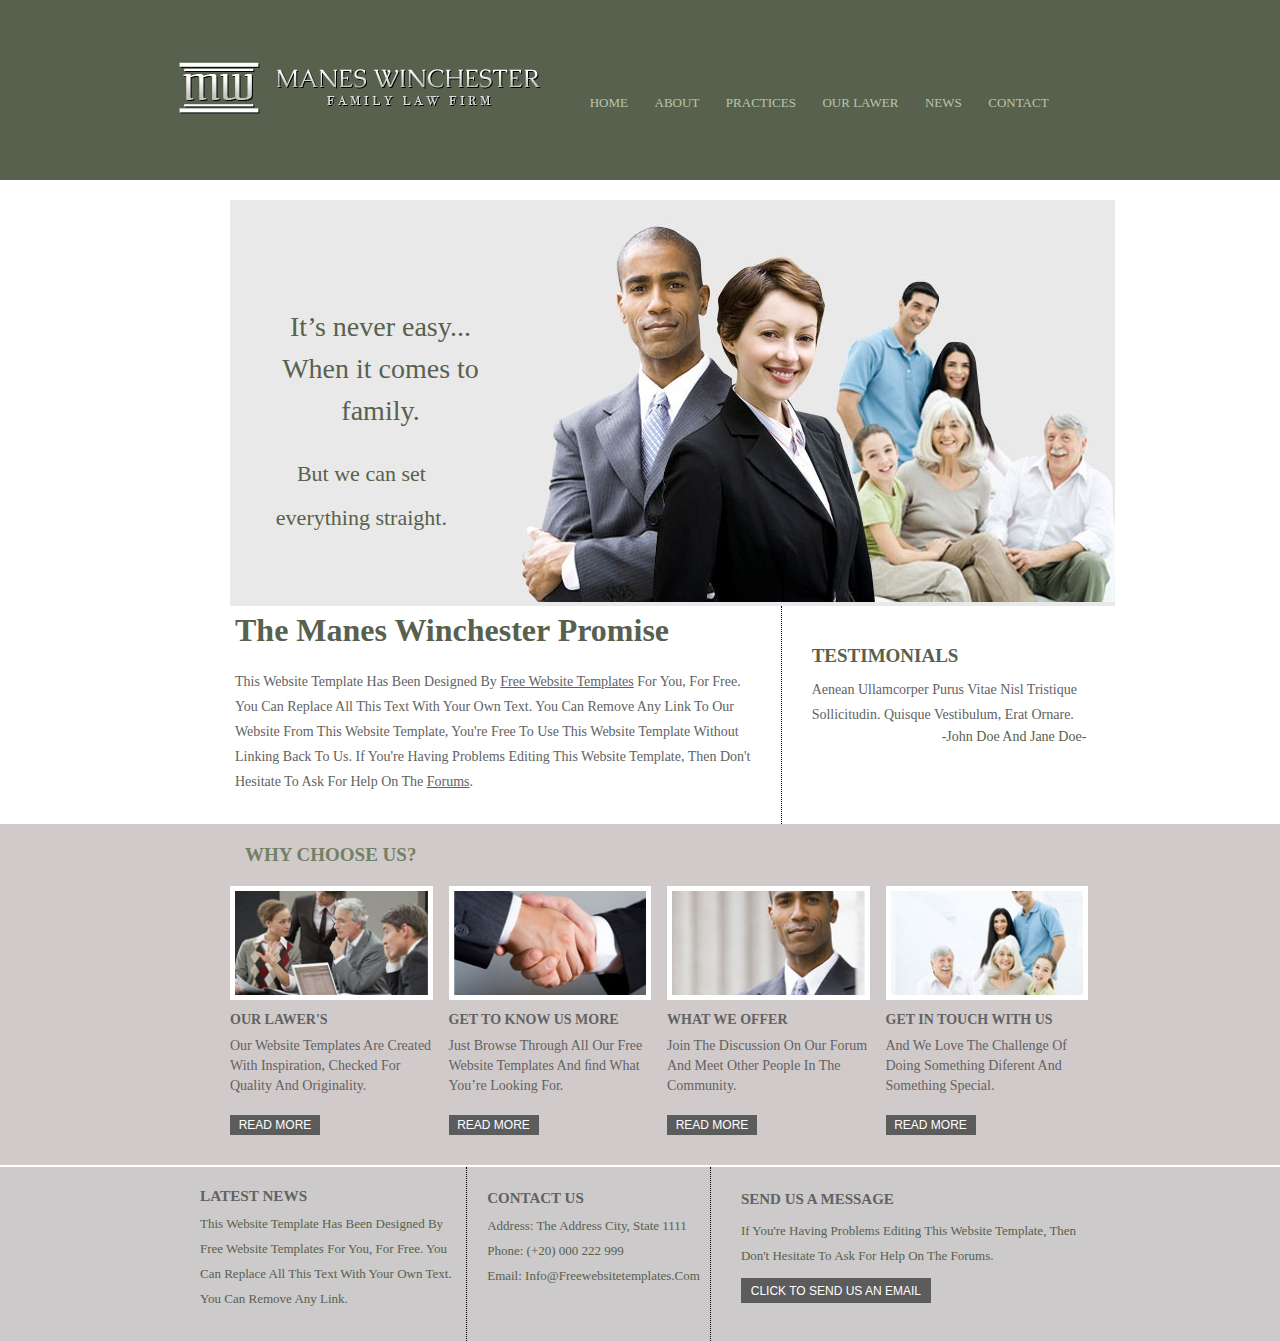
<file: index.html>
<!DOCTYPE html>
<html lang="en">

<head>
    <meta charset="UTF-8">
    <meta name="viewport" content="width=device-width, initial-scale=1.0">
    <title>law</title>
    <link rel="stylesheet" href="style.css">
    <link rel="stylesheet" href="https://cdnjs.cloudflare.com/ajax/libs/font-awesome/6.4.0/css/all.min.css"
        integrity="sha512-iecdLmaskl7CVkqkXNQ/ZH/XLlvWZOJyj7Yy7tcenmpD1ypASozpmT/E0iPtmFIB46ZmdtAc9eNBvH0H/ZpiBw=="
        crossorigin="anonymous" referrerpolicy="no-referrer" />
</head>

<body>
    <header>

        <nav>
            <div class="navContainer">
                <input type="checkbox" id="check">
                <figure class="homelogo"><a href="#home"><img src="./image/logo.png" alt=""></a></figure>
                <ul class="navLinks">
                    <li class="home"><a href="index.htm">home</a></li>
                    <li class="about"><a href="about.html">about</a></li>
                    <li class="practices"><a href="practice.html">practices</a></li>
                    <li class="lawer"><a href="lawer.html">our lawer</a></li>
                    <li class="news"><a href="news.html">news</a></li>
                    <li class="contact"><a href="*">contact</a></li>
                </ul>
                <label for="check" class="checkbtn">
                    <i class="fa-solid fa-bars"></i>
                </label>
            </div>
        </nav>
        <!-- herosection -->
        <div class="heroContainer">
            <div class="heroSection">

                <div class="content">
                    <h2>It’s never easy...<br> When it comes to family.</h2>
                    <p>But we can set<br> everything straight.</p>
                </div>
                <figure class="herohead"><img src="./image/WhatsApp Image 2023-07-15 at 12.30.51 PM.jpeg" alt="">
                </figure>

            </div>
        </div>
        <section>
            <div class="themanswin">
                <div class="paragaraph">
                    <div class="promies">
                        <h3> the manes winchester promise</h3>
                        <p>This website template has been designed by <a
                                href="http://www.freewebsitetemplates.com/">Free
                                Website
                                Templates</a> for you, for free. You can replace all this text with your own text. You
                            can
                            remove
                            any link to our website from this website template, you're free to use this website template
                            without
                            linking back to us. If you're having problems editing this website template, then don't
                            hesitate to
                            ask
                            for help on the <a href="http://www.freewebsitetemplates.com/forums/">Forums</a>.
                        </p>
                    </div>
                    <div class="test">
                        <h3>testimonials</h3>
                        <p>Aenean ullamcorper purus vitae nisl tristique sollicitudin. Quisque vestibulum, erat
                            ornare.</p>
                        <span>-John Doe and Jane Doe-</span>
                    </div>
                </div>
            </div>
        </section>
    </header>
    <main>
        <div class="why">
            <div class="head">
                <h3>why choose us?</h3>
            </div>
            <div class="cardContainer">
                <div class="card">
                    <figure class="cardimg"><img src="./image/meeting.jpg" alt=""></figure>
                    <div class="cardContent">
                        <h3>our lawer's</h3>
                        <p>Our website templates are created with inspiration, checked for quality and originality.</p>
                        <button><a href="#">read more</a></button>
                    </div>
                </div>
                <div class="card">
                    <figure class="cardimg"><img src="./image/handshake.jpg" alt=""></figure>
                    <div class="cardContent">
                        <h3>get to know us more</h3>
                        <p> Just browse through all our Free Website Templates and ﬁnd what you’re looking for.
                        </p>
                        <button><a href="#">read more</a></button>
                    </div>
                </div>
                <div class="card">
                    <figure class="cardimg"><img src="./image/smile.jpg" alt=""></figure>
                    <div class="cardContent">
                        <h3>what we offer</h3>
                        <p> Join the discussion on our forum and meet other people in the community.
                        </p>
                        <button><a href="#">read more</a></button>
                    </div>
                </div>
                <div class="card">
                    <figure class="cardimg"><img src="./image/family-small.jpg" alt=""></figure>
                    <div class="cardContent">
                        <h3>get in touch with us</h3>
                        <p>And we love the challenge of doing something diferent and something special.
                        </p>
                        <button><a href="#">read more</a></button>
                    </div>
                </div>
            </div>
        </div>
    </main>
    <!-- footer -->
    <footer>
        <div class="footerContainer">
            <div class="footer1">
                <div class="footerNews">
                    <h3>latest news</h3>
                    <p>This website template has been designed by Free Website Templates for you, for free. You can
                        replace all this text with your own text. You can remove any link.</p>

                </div>
                <div class="footerContact">
                    <h3>contact us</h3>
                    <p>Address: the address city, state 1111</p>

                    <p>Phone: (+20) 000 222 999</p>

                    <p>Email: info@freewebsitetemplates.com
                    </p>

                </div>
                <div class="message">
                    <h3>send us a message</h3>
                    <p>If you're having problems editing this website template, then don't hesitate to ask for help on
                        the Forums.
                    </p>
                    <button class="sendbtn"><a href="*">click to send us an email</a></button>
                </div>
            </div>
        </div>
    </footer>

</body>


</html>
</file>
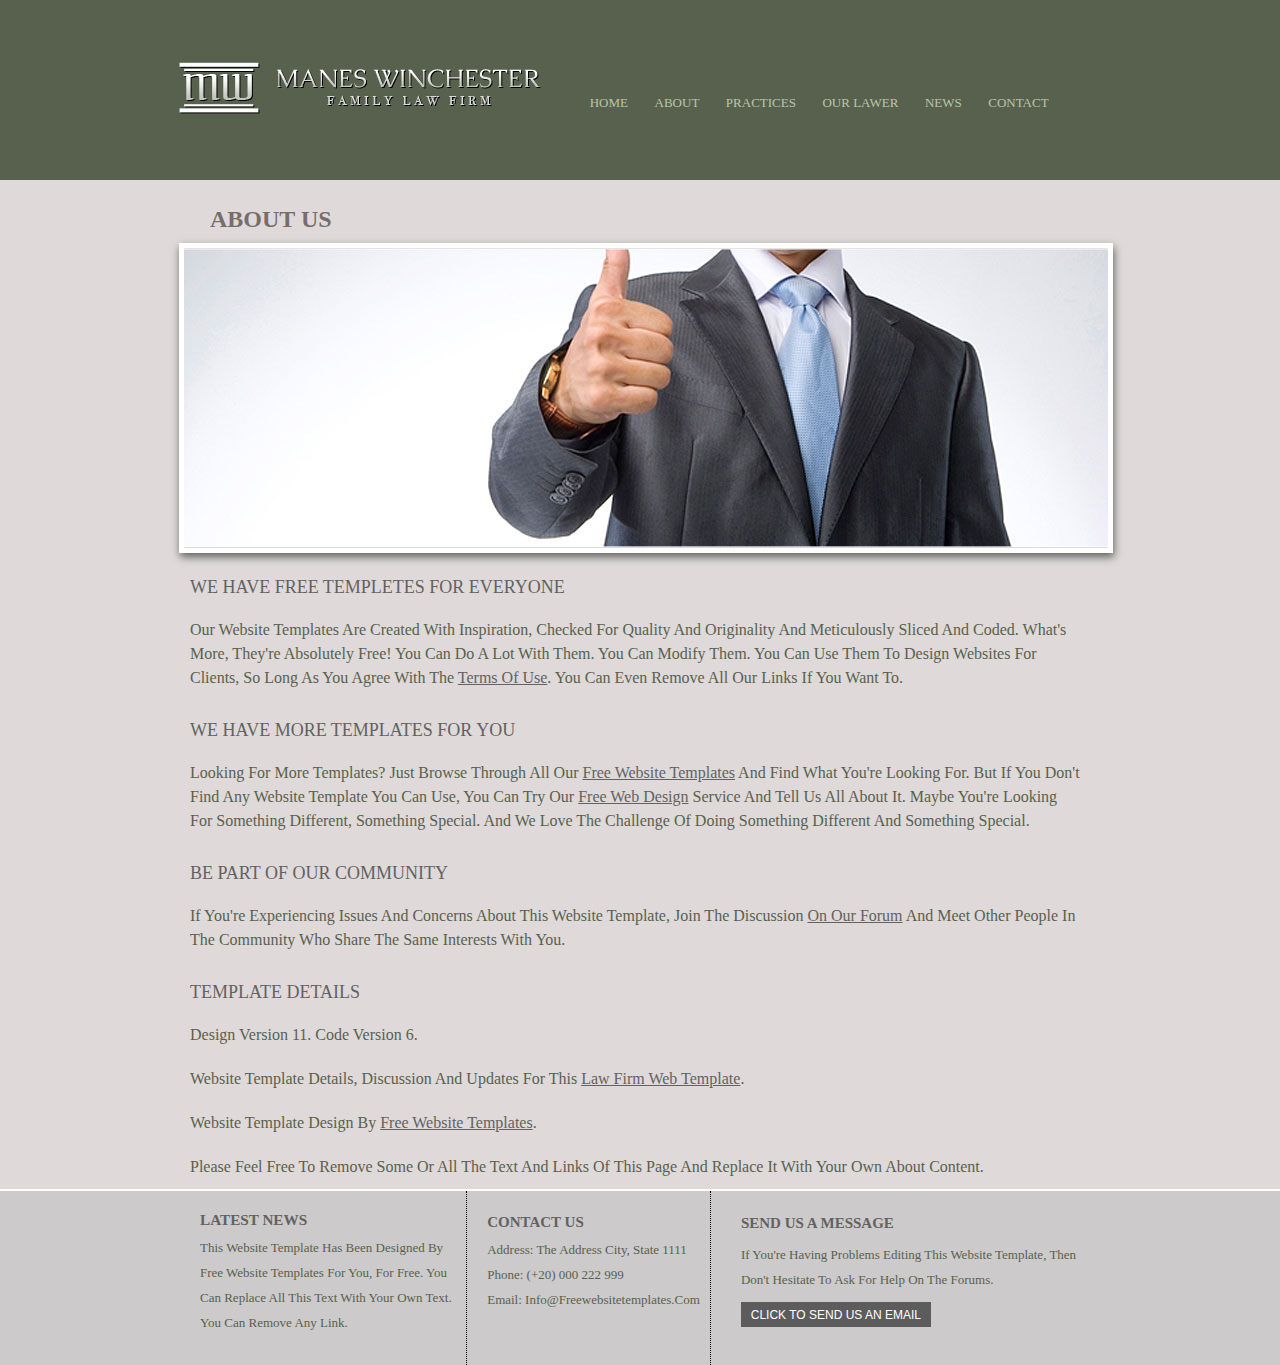
<file: about.html>
<!DOCTYPE html>
<html lang="en">

<head>
    <meta charset="UTF-8">
    <meta name="viewport" content="width=device-width, initial-scale=1.0">
    <title>law</title>
    <link rel="stylesheet" href="https://cdnjs.cloudflare.com/ajax/libs/font-awesome/6.4.0/css/all.min.css" integrity="sha512-iecdLmaskl7CVkqkXNQ/ZH/XLlvWZOJyj7Yy7tcenmpD1ypASozpmT/E0iPtmFIB46ZmdtAc9eNBvH0H/ZpiBw==" crossorigin="anonymous" referrerpolicy="no-referrer" />
    <link rel="stylesheet" href="style.css">
</head>

<body>
    <header>

        <nav>
            <div class="navContainer">
                <!-- <input type="checkbox" id="check"> -->
                <!-- <figure class="logo"><img src="./image/logo.png" alt=""></figure> -->
                <figure class="homelogo"><a href="index.html"><img src="./image/logo.png" alt=""></a></figure>
                <ul class="navLinks">
                    <li class="home"><a href="index.html">home</a></li>
                    <li class="about"><a href="about.html">about</a></li>
                    <li class="practices"><a href="practice.html">practices</a></li>
                    <li class="lawer"><a href="lawer.html">our lawer</a></li>
                    <li class="news"><a href="news.html">news</a></li>
                    <li class="contact"><a href="*">contact</a></li>
                </ul>
            </div>
        </nav>


    </header>

<main>
    <div class="aboutContainer">
        <div class="aboutus">
            <h2>about us</h2>
            <figure class="aboutimg"><img src="./image/thumb-up.jpg" alt=""></figure>

        </div>
        <div class="templetes">
            <h2>we have free templetes for everyone</h2>
            <p>Our website templates are created with inspiration, checked for quality and originality and meticulously sliced and coded. What's more, they're absolutely free! You can do a lot with them. You can modify them. You can use them to design websites for clients, so long as you agree with the <a href="http://www.freewebsitetemplates.com/about/terms/">Terms of Use</a>. You can even remove all our links if you want to.</p>
            
            <h2>We Have More Templates for You</h2>
            <p>Looking for more templates? Just browse through all our <a href="http://www.freewebsitetemplates.com/">Free Website Templates</a> and find what you're looking for. But if you don't find any website template you can use, you can try our <a href="http://www.freewebsitetemplates.com/freewebdesign/">Free Web Design</a> service and tell us all about it. Maybe you're looking for something different, something special. And we love the challenge of doing something different and something special.</p>

            <h2>Be Part of Our Community</h2>
            <p>If you're experiencing issues and concerns about this website template, join the discussion <a href="http://www.freewebsitetemplates.com/forums/">on our forum</a> and meet other people in the community who share the same interests with you.</p>

            <h2>Template details</h2>
            <p>Design version 11. Code version 6.</p>
            
            <p>Website Template details, discussion and updates for this <a href="http://www.freewebsitetemplates.com/discuss/lawfirm/">Law Firm Web Template</a>.</p>

            <p>Website Template design by <a href="http://www.freewebsitetemplates.com/">Free Website Templates</a>.</p>

            <p>Please feel free to remove some or all the text and links of this page and replace it with your own About content.</p>
        </div>
    </div>

</main>
    <footer>
        <div class="footerContainer">
            <div class="footer1">
                <div class="footerNews">
                    <h3>latest news</h3>
                    <p>This website template has been designed by Free Website Templates for you, for free. You can
                        replace all this text with your own text. You can remove any link.</p>

                </div>
                <div class="footerContact">
                    <h3>contact us</h3>
                    <p>Address: the address city, state 1111</p>

                    <p>Phone: (+20) 000 222 999</p>

                    <p>Email: info@freewebsitetemplates.com
                    </p>

                </div>
                <div class="message">
                    <h3>send us a message</h3>
                    <p>If you're having problems editing this website template, then don't hesitate to ask for help on
                        the Forums.
                    </p>
                    <button class="sendbtn"><a href="*">click to send us an email</a></button>
                </div>
            </div>
        </div>
    </footer>

</body>
</file>
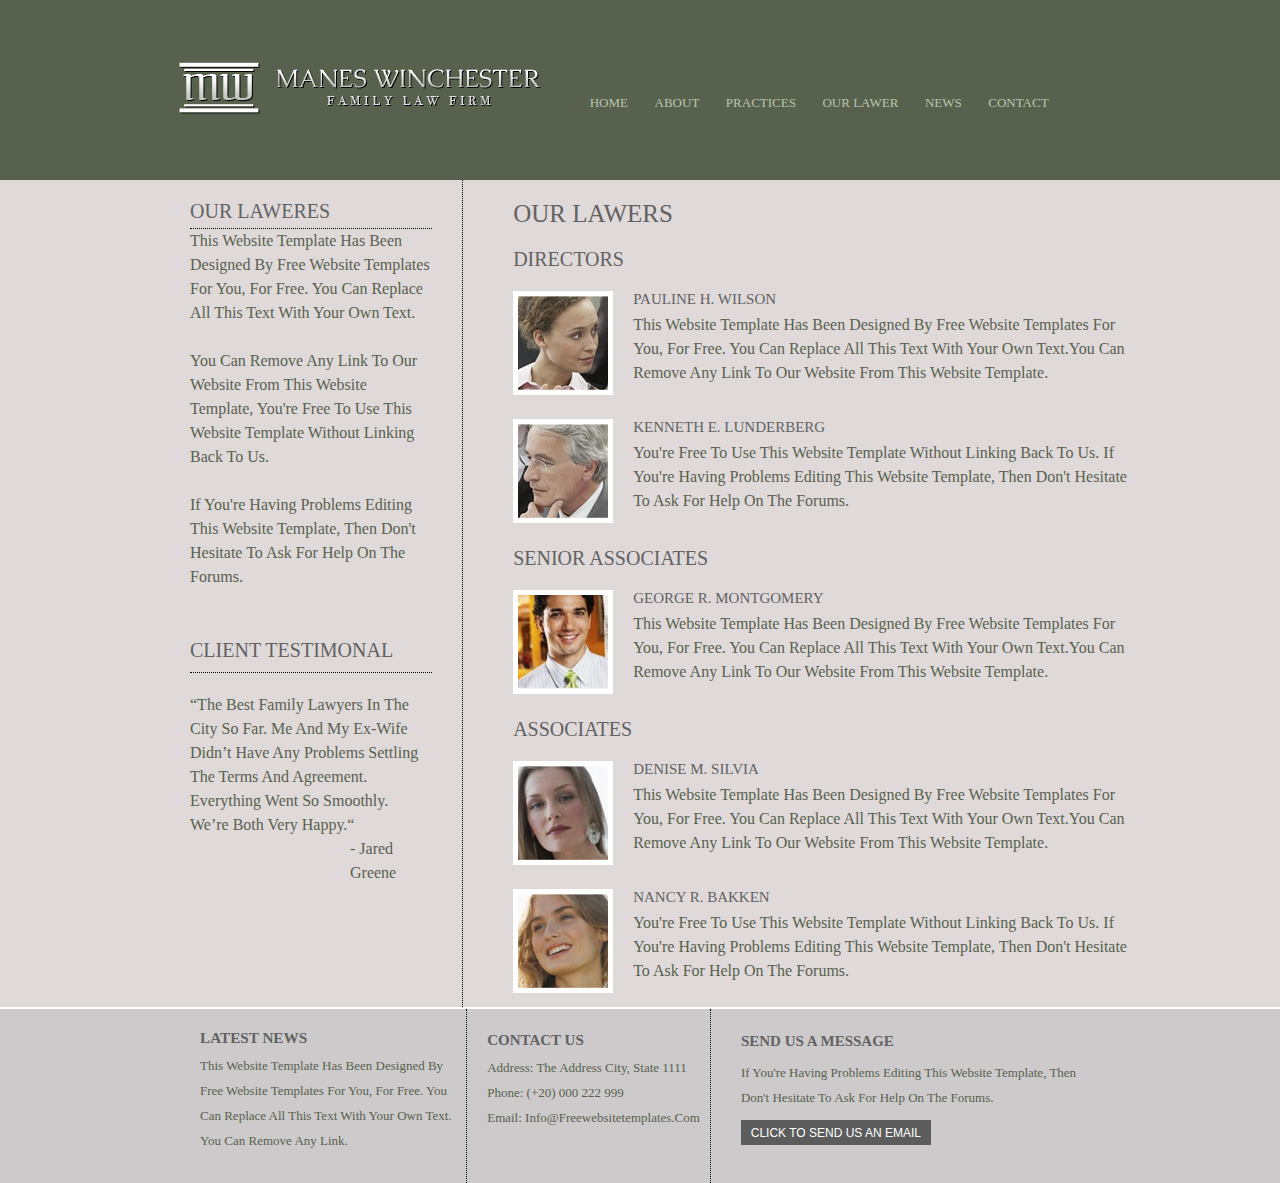
<file: lawer.html>
<!DOCTYPE html>
<html lang="en">

<head>
    <meta charset="UTF-8">
    <meta name="viewport" content="width=device-width, initial-scale=1.0">
    <title>law</title>
    <link rel="stylesheet" href="style.css">
    <link rel="stylesheet" href="https://cdnjs.cloudflare.com/ajax/libs/font-awesome/6.4.0/css/all.min.css" integrity="sha512-iecdLmaskl7CVkqkXNQ/ZH/XLlvWZOJyj7Yy7tcenmpD1ypASozpmT/E0iPtmFIB46ZmdtAc9eNBvH0H/ZpiBw==" crossorigin="anonymous" referrerpolicy="no-referrer" />
</head>

<body>
    <header>

        <nav>
            <div class="navContainer">
                <!-- <input type="checkbox" id="check"> -->
                <!-- <figure class="logo"><img src="./image/logo.png" alt=""></figure> -->
                <figure class="homelogo"><a href="#home"><img src="./image/logo.png" alt=""></a></figure>
                <ul class="navLinks">
                    <li class="home"><a href="index.htm">home</a></li>
                    <li class="about"><a href="about.html">about</a></li>
                    <li class="practices"><a href="practice.html">practices</a></li>
                    <li class="lawer"><a href="lawer.html">our lawer</a></li>
                    <li class="news"><a href="news.html">news</a></li>
                    <li class="contact"><a href="*">contact</a></li>
                </ul>
            </div>

        </nav>
    </header>

    <main>
        <div class="ourlawercontent">
            <div class="lawerhead">
                <div class="ourLawer">
                    <h3>our laweres</h3>
                </div>
                <div class="lawercontent1">
                    <p>
                        This website template has been designed by Free Website Templates for you, for free. You can
                        replace
                        all this text with your own text.
                    </p>
                    <br>
                    <p>
                        You can remove any link to our website from this website template, you're free to use this
                        website
                        template without linking back to us.
                    </p>
                    <br>
                    <p>
                        If you're having problems editing this website template, then don't hesitate to ask for help on
                        the
                        Forums.
                    </p>
                </div>
                <div class="clienttest">
                    <h3>client testimonal</h3>
                    <p>&ldquo;The best family lawyers in the city so far. Me and my ex-wife didn’t have any problems
                        settling the terms and agreement. Everything went so smoothly. We’re both very happy.&ldquo;

                    </p>
                    <div class="p3">
                        <p>- Jared Greene</p>
                    </div>
                </div>
            </div>
            <div class="rightlawcontainer">
                <div class="rightContainer">
                    <h2>our lawers</h2>
                    <div class="directors">
                        <h2>directors</h2>
                        <div class="lawercardimg">
                            <figure class="lawerimg1"><img src="./image/thumbnail-sideview.jpg" alt=""></figure>
                            <div class="lawercontent">
                                <h3>Pauline H. Wilson</h3>
                                <p>This website template has been designed by Free Website Templates for you, for free.
                                    You can replace all this text with your own text.You can remove any link to our
                                    website from this website template.</p>
                            </div>
                        </div>
                        <div class="lawercardimg">
                            <figure class="lawerimg1"><img src="./image/thumbnail-focus.jpg" alt=""></figure>
                            <div class="lawercontent">
                                <h3>Kenneth E. Lunderberg</h3>
                                <p> You're free to use this website template without linking back to us. If you're
                                    having problems editing this website template, then don't hesitate to ask for help
                                    on the Forums.
                                </p>
                            </div>
                        </div>

                    </div>
                    <div class="directors">
                        <h2>Senior Associates</h2>
                        <div class="lawercardimg">
                            <figure class="lawerimg1"><img src="./image/thumbnail-smile.jpg" alt=""></figure>
                            <div class="lawercontent">
                                <h3>George R. Montgomery</h3>
                                <p>This website template has been designed by Free Website Templates for you, for free.
                                    You can replace all this text with your own text.You can remove any link to our
                                    website from this website template.
                                </p>
                            </div>
                        </div>
                    </div>
                    <div class="directors">
                        <h2>Associates</h2>
                        <div class="lawercardimg">
                            <figure class="lawerimg1"><img src="./image/thumbnail-frontview.jpg" alt=""></figure>
                            <div class="lawercontent">
                                <h3>Denise M. Silvia</h3>
                                <p>This website template has been designed by Free Website Templates for you, for free. You can replace all this text with your own text.You can remove any link to our website from this website template.
                                </p>
                            </div>
                        </div>
                        <div class="lawercardimg">
                            <figure class="lawerimg1"><img src="./image/thumbnail-happy.jpg" alt=""></figure>
                            <div class="lawercontent">
                                <h3>Nancy R. Bakken</h3>
                                <p>You're free to use this website template without linking back to us. If you're having problems editing this website template, then don't hesitate to ask for help on the Forums.
                                </p>
                            </div>
                        </div>

                    </div>




                </div>
            </div>
        </div>
    </main>

    <footer>
        <div class="footerContainer">
            <div class="footer1">
                <div class="footerNews">
                    <h3>latest news</h3>
                    <p>This website template has been designed by Free Website Templates for you, for free. You can
                        replace all this text with your own text. You can remove any link.</p>

                </div>
                <div class="footerContact">
                    <h3>contact us</h3>
                    <p>Address: the address city, state 1111</p>

                    <p>Phone: (+20) 000 222 999</p>

                    <p>Email: info@freewebsitetemplates.com
                    </p>

                </div>
                <div class="message">
                    <h3>send us a message</h3>
                    <p>If you're having problems editing this website template, then don't hesitate to ask for help on
                        the Forums.
                    </p>
                    <button class="sendbtn"><a href="*">click to send us an email</a></button>
                </div>
            </div>
        </div>
    </footer>

</body>
</file>
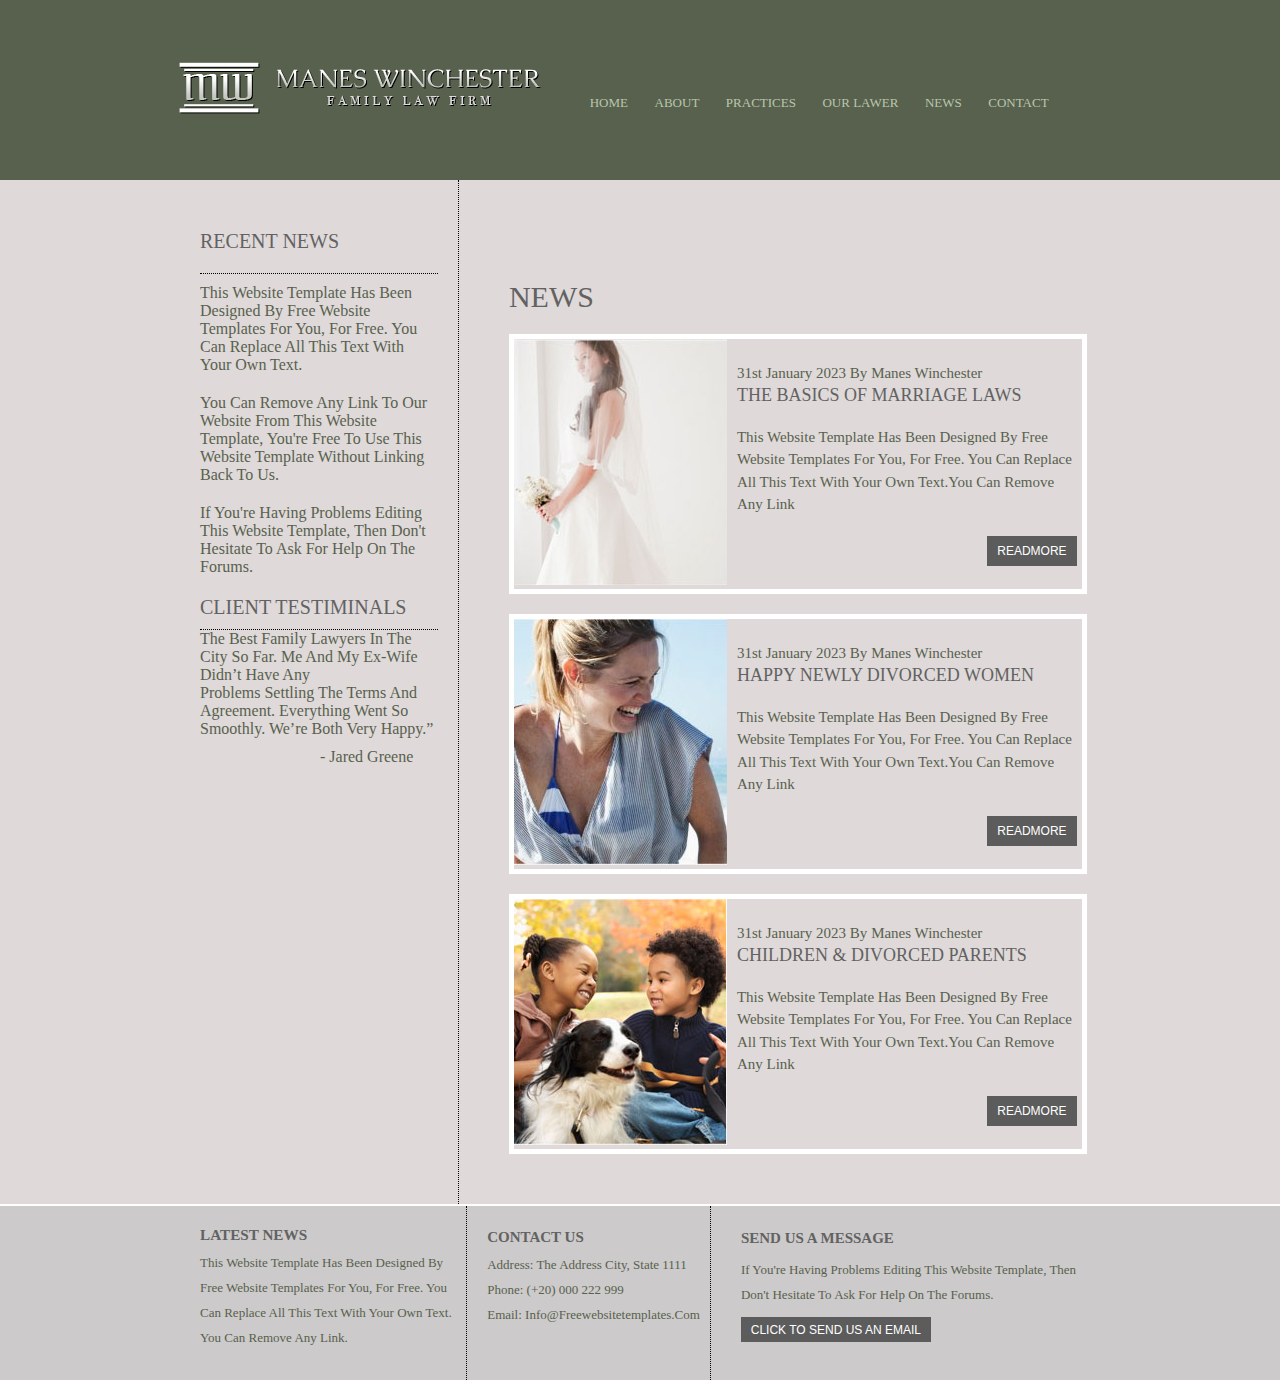
<file: news.html>
<!DOCTYPE html>
<html lang="en">

<head>
    <meta charset="UTF-8">
    <meta name="viewport" content="width=device-width, initial-scale=1.0">
    <title>law</title>
    <link rel="stylesheet" href="style.css">
    <link rel="stylesheet" href="https://cdnjs.cloudflare.com/ajax/libs/font-awesome/6.4.0/css/all.min.css" integrity="sha512-iecdLmaskl7CVkqkXNQ/ZH/XLlvWZOJyj7Yy7tcenmpD1ypASozpmT/E0iPtmFIB46ZmdtAc9eNBvH0H/ZpiBw==" crossorigin="anonymous" referrerpolicy="no-referrer" />
</head>

<body>
    <header>

        <nav>
            <div class="navContainer">
                <!-- <figure class="logo"><img src="./image/logo.png" alt=""></figure> -->
                <!-- <input type="checkbox" id="check"> -->
                <figure class="homelogo"><a href="#home"><img src="./image/logo.png" alt=""></a></figure>
                <ul class="navLinks">
                    <li class="home"><a href="index.html">home</a></li>
                    <li class="about"><a href="about.html">about</a></li>
                    <li class="practices"><a href="practice.html">practices</a></li>
                    <li class="lawer"><a href="lawer.html">our lawer</a></li>
                    <li class="news"><a href="news.html">news</a>
                      <ul class="dropdown">
                        <li><a href="*">news single post</a></li>
                      </ul>
                    </li>
                    <li class="contact"><a href="*">contact</a></li>
                </ul>
                <!-- <label for="check" class="checkbtn"> -->
                    <!-- <i class="fa-solid fa-bars"></i> -->
                <!-- </label> -->
            </div>
        </nav>
    </header>
    <main>
        <div class="newsContainer1">
            <div class="leftnews">
                <div class="newshead01">
                    <h3>recent news</h3>
                    <p>This website template has been designed by Free Website Templates for you, for free. You can
                        replace all this text with your own text.
                    </p>
                    <p>You can remove any link to our website from this website template, you're free to use this
                        website template without linking back to us.
                    </p>
                    <p>If you're having problems editing this website template, then don't hesitate to ask for help on
                        the Forums.
                    </p>
                </div>
                <div class="testimonialnews">
                    <h3>client testiminals</h3>
                    <p>The best family lawyers in the city so far. Me and my ex-wife didn’t have any<br> problems
                        settling the terms and agreement. Everything went so smoothly. We’re both very happy.&rdquo;
                        </p>
                       <div class="pname"><p>- Jared Greene</p></div> 
                </div>
            </div>

            <div class="rightnews">
                <div class="rightnewscontainer">
                    <h3>news</h3>
                    <div class="newsimg">
                        <figure class="newslogo"><img src="./image/bride-sideview.jpg" alt=""></figure>

                        <div class="rightnewscontent01">
                            <p>31st January 2023 by <span class="author">Manes Winchester</span></p>
                            <h3>The Basics of Marriage Laws</h3>
                            <p>This website template has been designed by Free Website Templates for you, for free. You
                                can replace all this text with your own text.You can remove any link
                            </p>
                            <button><a href="*">readmore</a></button>
                        </div>

                    </div>
                    <div class="middleimg">
                    <div class="newsimg">
                        <figure class="newslogo"><img src="./image/happy.jpg" alt=""></figure>

                        <div class="rightnewscontent01">
                            <div class="p03"><p>31st January 2023 by <span class="author">Manes Winchester</span></p></div>
                            <h3>Happy Newly Divorced Women</h3>
                            <p>This website template has been designed by Free Website Templates for you, for free. You can replace all this text with your own text.You can remove any link
                            </p>
                            <button><a href="*">readmore</a></button>
                        </div>

                    </div>
                </div>
                    <div class="newsimg">
                        <figure class="newslogo"><img src="./image/children.jpg" alt=""></figure>
                      
                      <div class="rightnewscontent01">
                        <p>31st January 2023 by <span class="author">Manes Winchester</span></p>
                      <h3>Children &amp; Divorced Parents</h3>
                      <p>This website template has been designed by Free Website Templates for you, for free. You can replace all this text with your own text.You can remove any link
					</p>
                    <button><a href="*">readmore</a></button>
                   </div>    
                </div>

            </div>


    </main>
    <footer>
        <div class="footerContainer">
            <div class="footer1">
                <div class="footerNews">
                    <h3>latest news</h3>
                    <p>This website template has been designed by Free Website Templates for you, for free. You can
                        replace all this text with your own text. You can remove any link.</p>

                </div>
                <div class="footerContact">
                    <h3>contact us</h3>
                    <p>Address: the address city, state 1111</p>

                    <p>Phone: (+20) 000 222 999</p>

                    <p>Email: info@freewebsitetemplates.com
                    </p>

                </div>
                <div class="message">
                    <h3>send us a message</h3>
                    <p>If you're having problems editing this website template, then don't hesitate to ask for help on
                        the Forums.
                    </p>
                    <button class="sendbtn"><a href="*">click to send us an email</a></button>
                </div>
            </div>
        </div>
    </footer>
</body>
</file>
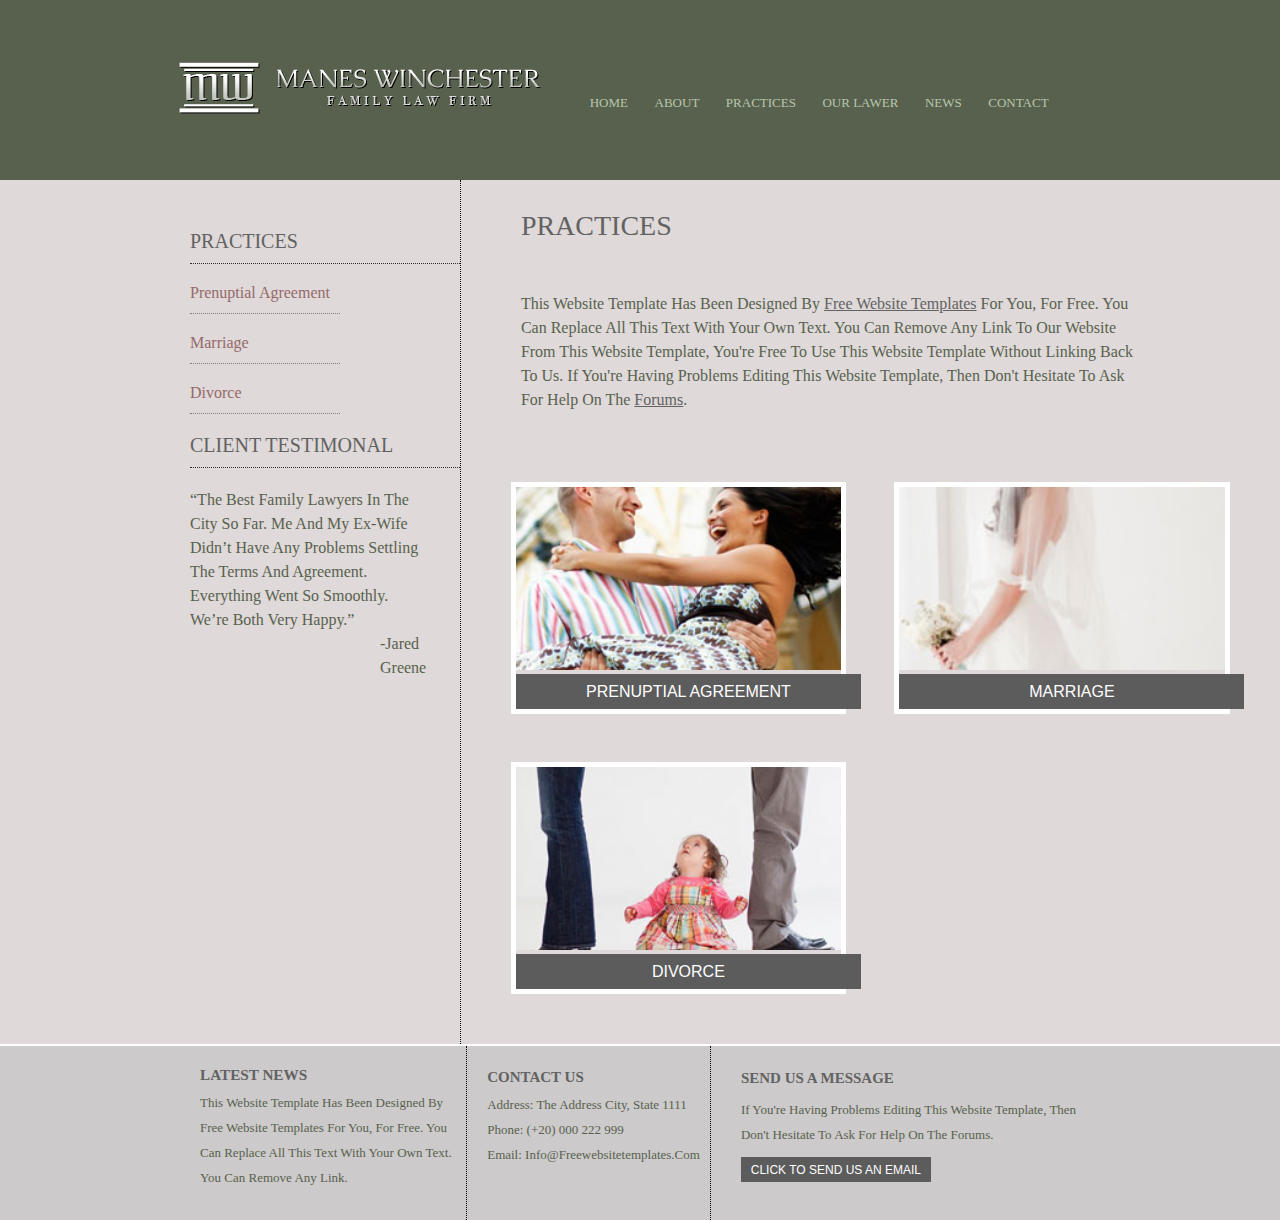
<file: practice.html>
<!DOCTYPE html>
<html lang="en">

<head>
    <meta charset="UTF-8">
    <meta name="viewport" content="width=device-width, initial-scale=1.0">
    <title>law</title>
    <link rel="stylesheet" href="style.css">
    <link rel="stylesheet" href="https://cdnjs.cloudflare.com/ajax/libs/font-awesome/6.4.0/css/all.min.css" integrity="sha512-iecdLmaskl7CVkqkXNQ/ZH/XLlvWZOJyj7Yy7tcenmpD1ypASozpmT/E0iPtmFIB46ZmdtAc9eNBvH0H/ZpiBw==" crossorigin="anonymous" referrerpolicy="no-referrer" />
</head>

<body>
    <header>

        <nav>
            <div class="navContainer">
                <!-- <input type="checkbox" id="check"> -->
                <!-- <figure class="logo"><img src="./image/logo.png" alt=""></figure> -->
                <figure class="homelogo"><a href="#home"><img src="./image/logo.png" alt=""></a></figure>
                <ul class="navLinks">
                    <li class="home"><a href="index.htm">home</a></li>
                    <li class="about"><a href="about.html">about</a></li>
                    <li class="practices"><a href="practice.html">practices</a></li>
                    <li class="lawer"><a href="lawer.html">our lawer</a></li>
                    <li class="news"><a href="news.html">news</a></li>
                    <li class="contact"><a href="*">contact</a></li>
                </ul>
            </div>
        </nav>
    </header>
    <main>
        <div class="practiceContainer">
            <div class="practicehead">
                <ul class="practice">
                    <h3>practices</h3>
                    <li><a href="*">prenuptial agreement</a></li>
                    <li><a href="*">marriage</a></li>
                    <li><a href="*">divorce</a></li>
                    <div class="client">
                        <h3>client testimonal</h3>
                        <p>&ldquo;The best family lawyers in the city so far. Me and my ex-wife didn’t have any problems
                            settling the terms and agreement. Everything went so smoothly. We’re both very happy.&rdquo;


                        </p>

                        <div class="p2">
                            <p>-Jared Greene</p>
                        </div>

                    </div>
                </ul>

            </div>
            <div class="rightpractice">
                <h3>practices</h3>
                <p>This website template has been designed by <a href="http://www.freewebsitetemplates.com/">Free
                        Website Templates</a> for you, for free. You can replace all this text with your own text. You
                    can remove any link to our website from this website template, you're free to use this website
                    template without linking back to us. If you're having problems editing this website template, then
                    don't hesitate to ask for help on the <a
                        href="http://www.freewebsitetemplates.com/forums/">Forums</a>.
                </p>
                <div class="practiceCard">
                    <div class="practiceimg">
                        <figure class="practiceimg1"><img src="./image/prenuptial.jpg" alt=""></figure>
                        <button><a href="*">prenuptial agreement</a></button>
                    </div>
                    <div class="practiceimg">
                        <figure class="practiceimg1"><img src="./image/bride-sideview.jpg" alt=""></figure>
                        <button><a href="*">marriage</a></button>
                    </div>
                    <div class="practiceimg">
                        <figure class="practiceimg1"><img src="./image/divorce.jpg" alt=""></figure>
                        <button><a href="*">divorce</a></button>
                    </div>



                    

                 
                        


                    </div>
                </div>
            </div>

        </div>

    </main>
    <footer>
        <div class="footerContainer">
            <div class="footer1">
                <div class="footerNews">
                    <h3>latest news</h3>
                    <p>This website template has been designed by Free Website Templates for you, for free. You can
                        replace all this text with your own text. You can remove any link.</p>

                </div>
                <div class="footerContact">
                    <h3>contact us</h3>
                    <p>Address: the address city, state 1111</p>

                    <p>Phone: (+20) 000 222 999</p>

                    <p>Email: info@freewebsitetemplates.com
                    </p>

                </div>
                <div class="message">
                    <h3>send us a message</h3>
                    <p>If you're having problems editing this website template, then don't hesitate to ask for help on
                        the Forums.
                    </p>
                    <button class="sendbtn"><a href="*">click to send us an email</a></button>
                </div>
            </div>
        </div>
    </footer>


</body>
</file>
<file: style.css>
*{
    margin: 0;
    padding: 0;
    box-sizing: border-box;
    text-decoration: none;
    text-transform: capitalize;
    list-style-type: none;
}
.navContainer{
    height: 20vh;
    background-color: #58614E;
    display: flex;
    align-items: center;
    justify-content: space-between;
}
.navLinks{
    display: flex;
    align-items: center;
    justify-content: space-evenly;
    width: 40%;
margin-right: 16%;
margin-top: 23px;
}
.homelogo{
    margin-left: 14%;
}
.aboutimg{
    margin-left: 14%;
}
.navLinks a{
    text-transform: uppercase;
    color: #b8c6ac;
    font-size: 13px;
}
.navLinks a:hover{
    color: white;
    /* background-color: white; */
    text-decoration: underline;

}
.heroSection{
    display: flex;
    align-items: center;
    justify-content: space-around;
    background-color: #E9E9E9;
    /* background-color: red; */
    width: 75%;
    margin-left: 130px;
    padding: 20px  0 0 0px;
    /* background-color: white; */
    /* border: 2px solid black; */

}
.content{
    /* display: flex; */
    /* background-color: #E9E9E9; */
    /* padding: 00px 0px 00px 50px; */
    /* margin-left: 100px; */
    /* background-color: rgb(103, 103, 158); */
    color: #58614E;
    width: 60%;
    text-align: center;

    
}
.heroContainer{
    /* background-color: white; */
    /* background-color: aqua; */
    padding: 20px  0 0 100px ;
    /* background-color: #E9E9E9; */
    width: 100%; 
}
.herohead{
    /* padding: 20px; */
    /* margin-right: 120px; */
}
.content h2{
    padding: 20px 0 20px 10px;
    line-height: 1.5;
    /* text-align: center; */
    /* width: 100%; */
    font-size: 28px;
    text-transform: none;
    font-weight: normal;
}
.content p{
    padding:  0px 0px 0px 30px;
    line-height: 2;
    font-size: 22px;
    /* text-align: center; */
    width: 80%;
    text-transform: none;

}
.paragaraph{
    display: flex;
    align-items: center;
    /* justify-content: center; */
    /* background-color: aqua; */
    /* padding: 60px ; */
    height: 100%;
    width: 100%;
}
.promies{
    /* background-color: brown; */
    padding:0 0 30px 200px ;
    border-right: 1px dotted black;
    width: 80%;
    margin-left: 35px;
    height: 100%;
    /* margin-bottom: 50px; */
}
.promies h3{
    font-size: 32px;
    padding: 6px 0px 20px 0px;
    color: #57614E;
}
.promies p{
    line-height: 25px;
    color: #626262;
    font-size: 14px;
    padding: 0px 25px 0px 0px;
    
}
.promies a{
    text-decoration: underline;
    color: #626262;
    font-size: 14px;
}
.test{
    padding: 0 00px 0 30px;
    /* background-color: chartreuse; */
    margin-right: 50px;
    margin-bottom: 60px;
}
.test h3{
    padding: 20px 0 0 0;
    font-size: 19px;
    color: #57614E;
    text-transform: uppercase;
}
.test p{
    line-height: 25px;
    padding: 10px 100px 0px 0px;
    font-size: 14px;
    color: #626262;
}
.test span{
    margin-left: 130px;
    font-size: 14px;
    color: #57614E;
    
}
.why{
    background-color: rgb(209, 202, 202);
    /* margin-bottom: 60px; */

}
.head{
    /* margin-left: 50px; */
    padding: 0 0 0 225px;
}
.head h3{
    text-transform: uppercase;
    padding: 20px;
    font-size: 19px;
    color: #728063;
}
.cardContainer{
    display: grid;
    grid-template-columns: repeat(auto-fill, minmax(190px, 1fr));
    gap: 1rem;
    height: auto;
    width: 85%;
    /* background-color: red; */
    padding: 0px 0 30px 230px;
    /* margin-left: 100px; */
}
.cardimg img{
    aspect-ratio: 16/9;
    object-fit: cover;
    width: 100%;
    border: 5px solid white;
}
.card{
    height: auto;
    width: 100%;
}
.cardContent{
    padding: 0px 0px 0px 0px;
}
.cardContent h3{
    padding: 8px 0 8px 0px ;
    text-transform: uppercase;
    font-size: 14px;
    color: #626262;
}
.cardContent p{
    line-height: 20px;
    padding: 0 0px 19px 0;
    font-size: 14px;
    color: #626262;
}
button{
    border: 2px black;
    height: 20px;
    width: 90px;
    background-color: #5c5c5c;
}
button a{
    text-transform: uppercase;
    font-size: 12px;
    color: #ffffff;

}
.footer1{
    display: flex;
    /* align-items: center; */
    /* justify-content: center/; */
    width: 100%;
    font-size: 13px;
    color: #626262;
    background-color:#cccaca ;
    border-top: 2px solid white;
}
.footerNews{
    padding: 20px 10px 30px 200px;
    /* background-color: aqua; */
    border-right: 1.5px dotted black;
    width: 36.5%;
    color: #626262;
}
.footerNews h3{
    padding: 0px 0px 6px 0px;
    text-transform: uppercase;
    /* font-size: 13px; */
    
}
.footer1 p{
    line-height: 25px;
}
.footerContact{
    padding: 10px 10px 10px 20px;
    border-right: 1.5px dotted black;
    /* width: 30%; */

}
.footerContact h3{
      padding: 13px 0 6px 0;
      text-transform: uppercase;
      font-size: 15px;
      width: 55%;
}
.footerContact p{
    font-size: 13px;
}
.message{
    width: 30%;
    padding: 14px 0 0 30px;
}
.message h3{
    text-transform: uppercase;
    font-size: 15px;
    padding: 10px 0px 10px 0;
}

.message p{
    padding: 0px 10px 10px 0;
}
.sendbtn{
    height: 25px;
    width: 190px;
    /* background-color: red; */

}
.aboutContainer{
    background-color: #dfd9d9;
}
body p{
    color: #58614E;
}

.aboutus h2{
    /* display: flex; */
    /* text-align: center; */
    padding: 26px 20px 10px 210px;
    font-size: 24px;
    text-transform: uppercase;
    color: #645a5adc;
}
.aboutimg img{
    border: 5px solid white;
    box-shadow: 1px 4px 8px #626262;
}
.templetes h2{
    padding: 20px 10px 10px 190px;
    color: #626262;
    text-transform: uppercase;
    font-size: 18px;
    font-weight: 500;
    
}
.templetes p{
    padding: 10px 200px 10px 190px;
    text-align: left;
    line-height: 1.5;
}
.templetes a{
    text-decoration: underline;
    color: #626262;
}
.practiceContainer{
    display: flex;
    /* border: 2px dotted black; */
    background-color: #dfd9d9;
}
.practicehead{
    padding: 30px 0px 20px 190px;
    width: 87%;
    border-right: 1px dotted black;
}
.practicehead h3{
    padding: 20px 0px 10px 0px;
    font-size: 20px;
    color: #626262;
    text-transform: uppercase;
    font-weight: 500;
    border-bottom: 0.5px dotted rgb(56, 41, 41);
}
.practice {
    
}
.practice li{
    width: 150px;
    height: 50px;
    border-bottom: 1px dotted rgb(136, 124, 124);
    padding: 20px 0px 20px 0px;
    
}
.practice a{
    color: rgb(150, 105, 105);
}
.practice a:hover{
    color: #626262;;
}
.client h3{
    padding: 0p 30px;
}
.client p{
    padding: 20px 30px 0px 0px;
    line-height: 1.5;
    /* background-color: red; */
}
.client span{
    /* padding: 00px 0px 10px 0px; */
    /* width: 100%; */
    /* margin-left: 230px; */
    /* font-size: 14px; */
    /* color: #57614E; */
}
.client p span{
    /* margin-bottom: 90px; */
}
.p2 p{
    padding: 0px 10px 10px 190px;
}
.rightpractice h3{
    padding: 30px 20px 20px 60px;
    font-size: 28px;
    text-transform: uppercase;
    color: #626262;
    font-weight: 500;


}
.rightpractice{
     
}
.rightpractice p{
    padding: 30px 140px 20px 60px;
    text-align: left;
    line-height: 1.5;
}
.rightpractice a{
    text-decoration: underline;
    color: #626262;
}
.practiceCard{
    display: grid;
    grid-template-columns: repeat(auto-fill, minmax(230px, 1fr));
    gap: 3rem;
    width: 100%;
    padding: 50px;
    

}
.practiceimg{
    border: 5px solid white;
}
.practiceimg1 img{
    aspect-ratio: 16/9;
    object-fit: cover;
    /* border: 21px solid red; */
    width: 100%;

}
.practiceimg button{
    
}
.practiceimg button a{
    color: white;
    font-size: 16px;
    text-decoration: none;
}
.practiceimg button{
    /* padding: 20px; */
    /* margin-left: 100px; */
    height: 35px;
    width: 345px;

}
.practiceimg1 a{

}
.ourlawercontent{
    display: flex;
    /* width: 60%; */
    /* border-right: 1px dotted black; */
    background-color: #dfd9d9;

}
.lawerhead{
    padding: 20px 30px 30px 190px;
    
}
.ourLawer h3{
    border-bottom: 1px dotted black;
    
}
.ourlawercontent h3{
    color: #626262;
    padding: 0px 0px 5px 0px;
    font-size: 20px;
    font-weight: 500;
    text-transform: uppercase;
    
}
.ourLawer p{
    /* padding: 10px 30px 30px 190px; */
    line-height: 2;
}
.lawercontent1{
    /* padding: 20px; */
    line-height: 1.5;
}
.lawerhead{
    width: 57%;
    border-right: 1px dotted black;
}
.clienttest h3{
    padding: 50px 10px 10px 0px;
    border-bottom: 1px dotted black;
}
.clienttest p{
    padding: 20px 10px 0px 0px;
    line-height: 1.5;
}
.p3 p{
    padding: 0px 0px 0px 160px ;
}

.directorcontent{

    
}
.rightContainer{
      padding: 10px 0px 0px 0px;
      /* background-color: red; */
      /* border-bottom: 1px dotted black; */

}
.lawercardimg{
    display: flex;
    /* justify-content: space-between; */
    /* width: 20%; */
    padding: 10px 0px 10px 0px;
    
}
.lawercardimg img{
    border: 5px solid white;
}
.lawercontent{
    padding: 0px 100px 0px 20px;
}
.rightContainer h2{
    padding: 10px 0px 10px 50px;
    color: #626262;
    text-transform: uppercase;
    font-weight: 500;
    font-size: 25px;
}
.directors {
    /* border-bottom: 1px dotted black; */
    /* background-color: red; */
    padding: 0px 0px 0px 50px;
}
.directors h2{
    padding: 10px 0px 10px 0px;
    font-size: 20px;
}
.lawercontent h3{
    font-size: 15px;
    
}
.lawercontent p{
    line-height: 1.5;
    /* margin-bottom: 90px; */
    padding: 0px 50px 0px 0px;
}
.news{
    position: relative;
}
.dropdown{
    position: absolute;
    visibility: hidden;
    opacity: 0;
    top: 20px;
}
.dropdown a{
    /* text-transform: lowercase; */
    font-size: 11px;
}

.news:hover .dropdown{
    visibility: visible;
    opacity: 1;
    height: 18px;
    width: 120px;
    background-color: rgb(109, 100, 100);
}
.dropdown li{
    display: flex;
    align-items: center;
    justify-content: center;

}
.newsContainer1{
    display: flex;
    background-color: #dfd9d9;
    
}
.newsContainer1 h3{
    color: #626262;
    text-transform: uppercase;
    font-size: 20px;
    font-weight: 500;
}
.leftnews{
    width: 47%;
    padding: 50px 20px 10px 200px;
    text-align: left;
    border-right: 1px dotted black;
}
.newshead01 h3{
    padding: 0px 10px 20px 0px;
    border-bottom: 1px dotted black;
}
.newshead01 p{
    padding: 10px 0px 10px 0px;
}
.testimonialnews h3{
      padding: 10px 0px 10px 0px;
      border-bottom: 1px dotted black;
}
.testimonialnews span{
    margin-left: 80px;
    margin-top: 20px;
}
.pname {
    padding: 10px 0px 20px 120px;
}
.testimonialnews p{
    padding: 0px 0px ;
}
.rightnewscontainer h3{
    padding: 0px 0px 20px 0px;
    font-size: 30px;

}
.rightnews{
    padding: 0px 0px 50px 0px;
}
.rightnewscontainer{
    padding: 100px 0px 0px 50px;
}
.newsimg{
    display: flex;
    align-items: center;
    /* justify-content: center; */
    /* background-color: red; */
    border: 5px solid white;
    width: 75%;
    /* height: 70%; */
    /* background-color:red; */
    padding: 0px 0px 0px 0px;
}
.newsimg h3{
    /* padding: 0px 0px 10px 10px; */
    font-size: 18px;
}
.rightnewscontent01{
    padding: 10px 0px 10px 10px;
}
.rightnewscontent01 p{
    line-height: 1.5;
    font-size: 15px;
    padding: 0px 0px 0px 0px;
}
.p03 p{
}
.rightnewscontent01 button{
       margin-left: 250px;
       height: 30px;
       margin-top: 20px;
}
.middleimg{
    padding: 20px 0px;
}
.checkbtn{
    border: 2px solid white;
    border-radius: 2px ;
    /* background-color: white; */
    padding: 3px;
    color: wheat;
    margin-right: 20px;
    display: none;
}
#check{
    display: none;
}
@media(max-width:576px){
    .navLinks{
        background-color: white;
        position: absolute;
        top: 100px;
        flex-direction: column;
        height: 200px;
        width: 100%;
        display: none;

    }
    .navLinks li{
        display: flex;
        align-items: center;
        justify-content: center;
        background-color: #57614E;
        height: 16%;
        width: 100%;
    }
    #check:checked~ .navLinks{
        display: flex;
    }
    .checkbtn{
        display: block;
    }
    .navLinks li:hover{
        background-color: gray;
    }
    .herohead{
        overflow: hidden;
        width: 90%;
        /* font-size: 10px; */
        
    }
    .heroSection{
        /* overflow: hidden; */
        width: 80%;
        /* padding: 0px 10px 0px 0px; */
        /* margin-right: px; */
        /* background-color: red; */
        margin-left: 8px;
        /* font-size: 10px; */
    }
    .content h2{
        font-size: 19px;
        line-height: 25px;
    }
    .content p{
        font-size: 15px;
        line-height: 20px;
    }
    .heroContainer{
        /* margin-right: 10px; */
        /* background-color: palevioletred; */
        width: 100%;
        /* font-size: 10px; */
    }
    .promies{
        width: 80%;
        /* flex-direction: column; */
        /* margin-right: 13px; */
        /* background-color: green; */
        padding: 0px 20px 0px 40px;
        border-right: none;
        
    }
    .promies h3{
        /* margin-right: 80px; */
        width: 90%;
        font-size: 17px;
        padding: 10px 0;

    }
    .paragaraph{
        /* background-color: red; */
        width: 100%;
        flex-direction: column;
        overflow: hidden;
             /* margin-left: 9px; */
             /* margin-right: 90px; */
    }
    .test{
        width: 100%;
        /* background-color: purple; */
        padding: 0px 0px 0px 130px
    }
    .test h3{
        font-size: 15px;
    }
    .test span{
        /* font-size: 10px; */
        margin-left: 90px;
    }
    .why{
        overflow: hidden;
        /* background-color: red; */
        /* width: 100%; */
    }
    .head h3{
        font-size: 16px;
        /* margin-right: 10px; */
        padding: 0px 180px 0px 0px;
        /* background-color: red; */
    }
    .head{
        padding: 20px 0px 0px 120px;
    }
    .cardContainer{
       
        /* background-color: red; */
        /* overflow: hidden; */
        width: 0%;
        display: grid;
        grid-template-columns: repeat(auto-fill, minmax(190px, 1fr));
        padding: 20px 0px 0px 120px;
        /* margin-right: 50px; */
    }
    .footer1{
        /* background-color: red; */
        padding: 0px 100px 0px 0px;
        /* overflow: hidden; */
        /* width: 90%; */
        /* margin-right: ; */
        /* display: flex; */
        flex-direction: column;
    }
    .footerNews{
        padding: 0px 0px 0px 120px;
        border-right: none;
        width: 100%;
    }
    .footerNews h3{
        padding: 10px 0px;
    }
    .footerContact{
        width: 100%;
        padding: 0px 0px 0px 120px;
        border-right: none;
    }
    .message{
        width: 100%;
        padding: 0px 0px 0px 120px;
    }
    .message button{
        margin-bottom: 30px;
    }
    .cardContent button{
        margin-bottom: 10px;
    }

    
    


}
</file>
